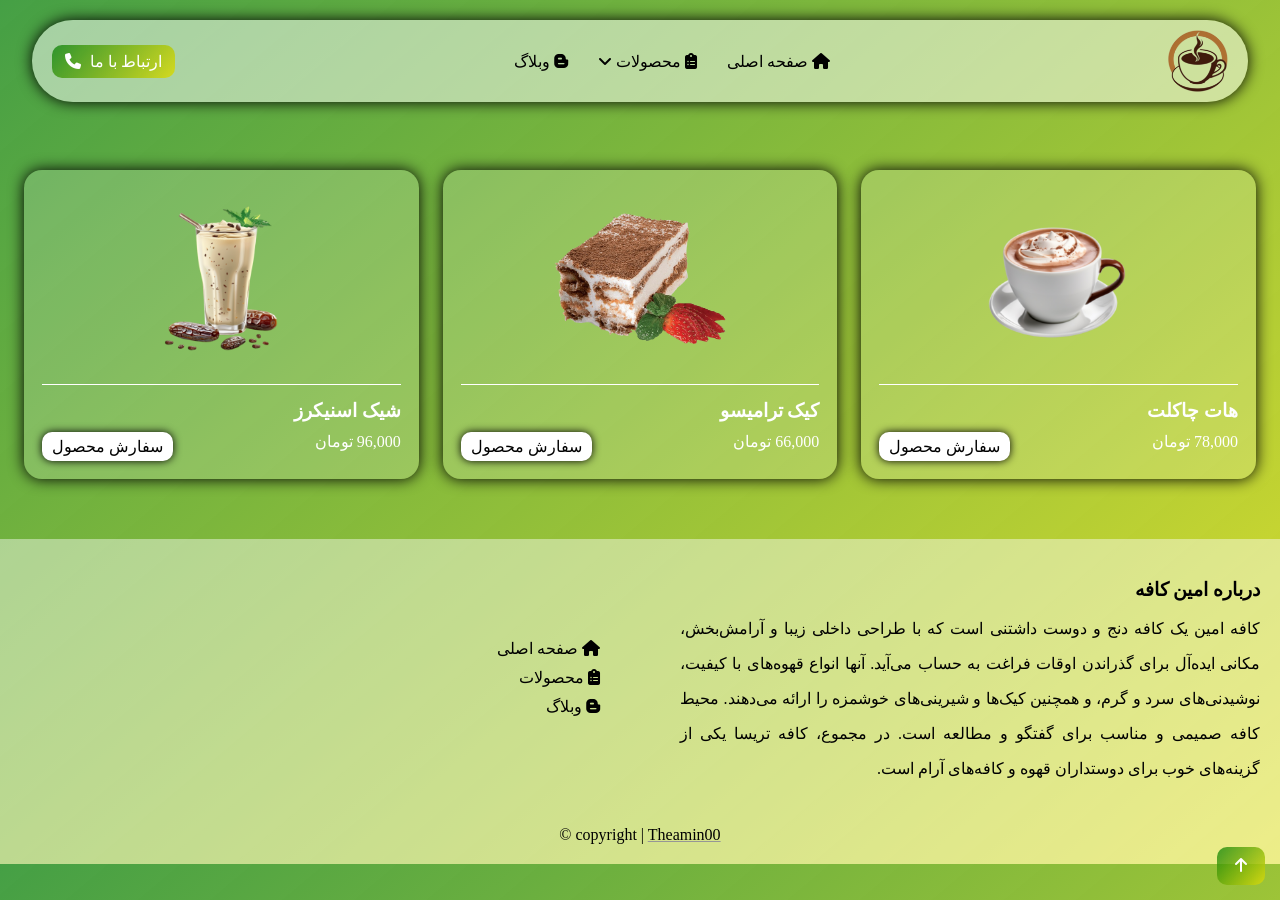
<file: index.html>
<!doctype html>
<html lang="fa-IR" dir="rtl">
  <head>
    <meta charset="UTF-8" />
    <meta name="viewport" content="width=device-width, initial-scale=1.0" />
    <title>وبسایت امین کافه</title>
    <link
      rel="stylesheet"
      href="https://cdnjs.cloudflare.com/ajax/libs/font-awesome/6.7.2/css/all.min.css"
      integrity="sha512-Evv84Mr4kqVGRNSgIGL/F/aIDqQb7xQ2vcrdIwxfjThSH8CSR7PBEakCr51Ck+w+/U6swU2Im1vVX0SVk9ABhg=="
      crossorigin="anonymous"
      referrerpolicy="no-referrer"
    />
    <link rel="shortcut icon" href="./photo/logo.png" type="image/x-icon">
    <link rel="stylesheet" href="styles.css" />
  </head>
  <body>
    <!--************* Start Header *************-->
    <header id="header">
      <a href="/" class="logo-link">
        <img src="./photo/logo.png" alt="logo" class="logo-img" />
      </a>

      <!-- navbar list -->
      <nav>
        <ul class="navbar-list">
          <li>
            <a href="./index.html">
              <i class="fas fa-home"></i>
              صفحه اصلی</a
            >
          </li>

          <li id="product-item">
            <a href="#">
              <i class="fas fa-clipboard-list"></i>
              محصولات
              <i class="fa fa-angle-down"></i>
            </a>
            <ul class="submenu">
              <li><a href="#">نوشیدنی ها</a></li>
              <li><a href="#">ساندویچ</a></li>
              <li><a href="#">پیتزا</a></li>
            </ul>
          </li>

          <li>
            <a href="./blog.html">
              <i class="fab fa-blogger-b"></i>
              وبلاگ
            </a>
          </li>
        </ul>
      </nav>

      <!-- contact link -->
      <a href="./contact.html" class="header-contact-link">
        ارتباط با ما
        <i class="fas fa-phone contact-icon"></i>
      </a>
    </header>

    <!--************* main content *************-->
    <main class="main-container">
      <div class="menu-list">
        <section class="menu-item">
          <img
            src="./photo/hot-chocolate.png"
            alt="hot chocolate"
            class="menu-img"
          />
          <h3 class="menu-title">هات چاکلت</h3>
          <div class="menu-info-box">
            <p>78,000 تومان</p>
            <a href="#" class="order-link">سفارش محصول </a>
          </div>
          <!-- Like Button -->
          <button type="button" class="like-btn">
            <i class="fa fa-heart"></i>
          </button>
        </section>

        <section class="menu-item">
          <img src="./photo/tiramisu.png" alt="tiramisu" class="menu-img" />
          <h3 class="menu-title">کیک ترامیسو</h3>
          <div class="menu-info-box">
            <p>66,000 تومان</p>
            <a href="#" class="order-link">سفارش محصول </a>
          </div>
          <!-- Like Button -->
          <button type="button" class="like-btn">
            <i class="fa fa-heart"></i>
          </button>
        </section>

        <section class="menu-item">
          <img src="./photo/shake.png" alt="shake" class="menu-img" />
          <h3 class="menu-title">شیک اسنیکرز</h3>
          <div class="menu-info-box">
            <p>96,000 تومان</p>
            <a href="#" class="order-link">سفارش محصول </a>
          </div>
          <!-- Like Button -->
          <button type="button" class="like-btn">
            <i class="fa fa-heart"></i>
          </button>
        </section>
      </div>
    </main>

    <!--************* Start Footer *************-->
    <footer id="footer">
      <div class="footer-info-box">
        <!-- about trisa -->
        <section class="footer-section">
          <h3 class="footer-title">درباره امین کافه</h3>
          <p class="footer-text">
            کافه امین یک کافه دنج و دوست داشتنی است که با طراحی داخلی زیبا و
            آرامش‌بخش، مکانی ایده‌آل برای گذراندن اوقات فراغت به حساب می‌آید.
            آنها انواع قهوه‌های با کیفیت، نوشیدنی‌های سرد و گرم، و همچنین کیک‌ها
            و شیرینی‌های خوشمزه را ارائه می‌دهند. محیط کافه صمیمی و مناسب برای
            گفتگو و مطالعه است. در مجموع، کافه تریسا یکی از گزینه‌های خوب برای
            دوستداران قهوه و کافه‌های آرام است.
          </p>
        </section>
        <!-- footer links -->
        <section class="footer-section">
          <ul class="footer-list">
            <li class="footer-link">
              <a href="./index.html">
                <i class="fas fa-home"></i>
                صفحه اصلی</a
              >
            </li>

            <li class="footer-link">
              <a href="#">
                <i class="fas fa-clipboard-list"></i>
                محصولات
              </a>
            </li>

            <li class="footer-link">
              <a href="#">
                <i class="fab fa-blogger-b"></i>
                وبلاگ
              </a>
            </li>
          </ul>
        </section>
      </div>
      <p class="footer-copyright">
        copyright |
        <a href="https://www.instagram.com/theamin00" class="soufi-link" target="_blank"
          >Theamin00</a
        >
        &copy;
      </p>
      <a href="#" class="go-top-link">
        <i class="fa fa-arrow-up"></i>
      </a>
    </footer>
  </body>
</html>
</file>
<file: styles.css>
* {
  margin: 0;
  padding: 0;
  box-sizing: border-box;
}

html {
  direction: rtl;
  scroll-behavior: smooth;
}

body {
  font-family: vazir;
  background: linear-gradient( 140deg, rgba(4, 126, 4, 0.742), rgba(218, 218, 13, 0.866));
}

ul {
  list-style-type: none;
}

a {
  text-decoration: none;
  color: inherit;
}

img {
  width: 100%;
}

/* header styles */
#header {
  background: rgba(255, 255, 255, 0.508);
  display: flex;
  align-items: center;
  justify-content: space-between;
  border-radius: 50px;
  padding: 10px 20px;
  position: fixed;
  width: 95%;
  top: 20px;
  /* first way to centeralize div */
  right: 2.5%;
  /* second way to centeralize div */
  /* left: 0;
  right: 0;
  margin: auto; */
  z-index: 99;
  box-shadow: 0 0 15px black;
}

/* logo */
#header .logo-link {
  line-height: 0;
}
#header .logo-link .logo-img {
  width: 60px;
}

/* header list */
#header .navbar-list {
  display: flex;
  gap: 30px;
  transition: all.3s;
}

#header .navbar-list > li {
  position: relative;
  padding: 15px 0;
  &:hover{
    color: rgba(0, 0, 0, 0.303);
  }
}

#header .navbar-list .submenu {
  position: absolute;
  background: linear-gradient( 130deg, rgba(4, 126, 4, 0.742), rgba(218, 218, 13, 0.866));
  width: 200px;
  border-radius: 10px;
  padding: 10px;
  top: 100%;
  color: white;
  box-shadow: 0 0 10px rgba(0, 0, 0, 0.3);
  opacity: 0;
  pointer-events: none;
}

#header .navbar-list .submenu li a {
  padding: 0.3rem;
  display: block;
  border-radius: 7px;
}

#header .navbar-list .submenu li a:hover {
  background: white;
  color: black;
}

/* show sub menu */
#header .navbar-list > li:hover .submenu {
  opacity: 1;
  pointer-events: auto;
}
/* contact link */

#header .header-contact-link {
  background: linear-gradient( 130deg, rgba(4, 126, 4, 0.742), rgba(218, 218, 13, 0.866));
  color: white;
  padding: 7px 13px;
  border-radius: 10px;
  transition: all .3s;
  &:hover{
      background: linear-gradient( 130deg, rgba(3, 106, 3, 0.385), rgba(143, 143, 6, 0.418));
      color: black;

  }
}

#header .header-contact-link .contact-icon {
  margin-right: 5px;
}

.main-container {
  margin-top: 170px;
}
/* prodcuts list styles */
.menu-list {
    display: flex;
    justify-content: space-around;
    flex-wrap: wrap;
    gap: 20px;
    margin: 80px 40px;
}

.menu-list .menu-item {
    background: #ffffff2c;
    border-radius: 18px;
    width: 29%;
    color: white;
    padding: 20px;
    position: relative;
    z-index: 9;
    box-shadow: 0 0 15px black;
    &:hover{
        background: #ffffff3c;
    }
}

/* like button */
.like-btn {
  position: absolute;
  top: 10px;
  right: 10px;
  width: 40px;
  height: 40px;
  border-radius: 50%;
  border: none;
  font-size: 1.2rem;
  color: white;
  background: #ffffff2c;
  cursor: pointer;
  transition: all 0.3s;
  opacity: 0;
  /* pointer-events: none; */
  visibility: hidden;
  &:active{
    color: red;
  }
}

.like-btn:hover {
  background: linear-gradient( 130deg, rgba(4, 126, 4, 0.742), rgba(218, 218, 13, 0.866));
  scale: 1.1;
  right: 13px;
  top: 13px;
}

.menu-list .menu-item:hover .like-btn {
  visibility: visible;
  opacity: 1;
}

/* menu image */
.menu-list .menu-item .menu-img {
  width: 200px;
  height: 200px;
  object-fit: contain;
  display: block;
  margin: 0 auto;
}

/* menu title */
.menu-list .menu-item .menu-title {
  border-top: 1px solid white;
  padding-top: 15px;
  margin-bottom: 10px;
}

/* menu bottom info (price & order link) */
.menu-list .menu-item .menu-info-box {
  display: flex;
  justify-content: space-between;
}

.menu-list .menu-item .menu-info-box .order-link {
  background: white;
  color: black;
  padding: 5px 10px;
  border-radius: 10px;
  box-shadow: 0 0 8px black;
  transition: all 0.3s;
  &:hover{
    box-shadow: inset 0 0 10px black;
    background: rgba(5, 216, 5, 0.563);
    color: white;
  }
   &:active{
    box-shadow: inset 0 0 10px black;
    transform: translateY(2px) scale(0.90);
  }
}

/* footer styles */

#footer {
  background: rgba(255, 255, 255, 0.434);
  padding: 20px;
  padding-top: 40px;
}

#footer .footer-info-box {
  display: flex;
  align-items: center;
  gap: 80px;
}

#footer .footer-info-box .footer-section {
  width: 50%;
}

#footer .footer-info-box .footer-section .footer-title {
  margin-bottom: 10px;
}

#footer .footer-info-box .footer-section .footer-text {
  line-height: 35px;
  text-align: justify;
}

#footer .footer-info-box .footer-section .footer-link {
  margin-bottom: 10px;
}

/* copy right text */
#footer .footer-copyright {
  text-align: center;
  margin-top: 40px;
}
#footer .footer-copyright .soufi-link {
  text-decoration: underline;
  text-decoration-color: #969696;
}

#footer .go-top-link {
  background:linear-gradient( 130deg, rgba(4, 126, 4, 0.742), rgba(218, 218, 13, 0.866));
  
  color: white;
  padding: 10px 18px;
  border-radius: 10px;
  position: fixed;
  bottom: 15px;
  right: 15px;
  z-index: 99;
  &:hover{
      background:linear-gradient( 130deg, rgba(4, 126, 4, 0.463), rgba(218, 218, 13, 0.43));

  }
}

/* ==============================
   Responsive Fix - Cafe Amin
   ============================== */

/* 1. محاسبه صحیح عرض عناصر */
*,
*::before,
*::after {
    box-sizing: border-box;
}

html {
    width: 100%;
}

body {
    margin: 0;
    min-width: 0;
    overflow-wrap: break-word;
}

/* 2. چیدمان واکنش‌گرای محصولات */
.menu-list {
    display: grid;
    grid-template-columns: repeat(3, minmax(0, 1fr));
    gap: 24px;
    width: auto;
    margin: 60px 24px;
}

.menu-list .menu-item {
    width: auto;
    min-width: 0;
    padding: 18px;
    border-radius: 18px;
}

/* 3. تنظیم اندازه تصاویر */
.menu-list .menu-item .menu-img {
    display: block;
    width: 100%;
    max-width: 200px;
    height: 180px;
    object-fit: contain;
    margin: 0 auto 16px;
}

/* 4. جلوگیری از به‌هم‌ریختگی قیمت و دکمه */
.menu-list .menu-item .menu-info {
    display: flex;
    flex-wrap: wrap;
    align-items: center;
    justify-content: space-between;
    gap: 10px;
}

.menu-list .menu-item .menu-info p {
    margin: 0;
    min-width: 0;
}

.menu-list .menu-item .menu-info .order {
    display: inline-block;
    max-width: 100%;
    text-align: center;
    overflow-wrap: anywhere;
}

/* 5. تنظیم هدر در تبلت و صفحه‌های کوچک */
@media (max-width: 800px) {
    #header {
        flex-wrap: wrap;
        gap: 16px;
        margin: 12px;
        padding: 12px 16px;
    }

    #header .navbar-list {
        flex-wrap: wrap;
        justify-content: center;
        gap: 12px;
    }

    .menu-list {
        grid-template-columns: repeat(2, minmax(0, 1fr));
        margin: 36px 16px;
        gap: 16px;
    }

    #footer .footer-info-box {
        flex-wrap: wrap;
        gap: 24px;
    }

    #footer .footer-info-box .footer-section {
        width: 100%;
        min-width: 0;
    }
}

/* 6. تنظیم مخصوص موبایل */
@media (max-width: 520px) {
    #header {
        justify-content: center;
        border-radius: 20px;
    }

    #header .logo-link {
        flex-shrink: 0;
    }

    #header nav {
        max-width: 100%;
    }

    #header .navbar-list {
        gap: 10px;
        padding: 0;
        font-size: 14px;
    }

    #header .header-contact {
        max-width: 100%;
    }

    .menu-list {
        grid-template-columns: minmax(0, 1fr);
        margin: 24px 12px;
        gap: 18px;
    }

    .menu-list .menu-item {
        padding: 16px;
    }

    .menu-list .menu-item .menu-img {
        max-width: 220px;
        height: 190px;
    }

    .menu-list .menu-item .menu-title {
        text-align: center;
    }

    .menu-list .menu-item .menu-info {
        justify-content: space-between;
        gap: 12px;
    }

    #footer {
        padding: 24px 16px;
    }

    #footer .footer-info-box {
        gap: 20px;
    }

    #footer .footer-info-box .footer-section .text {
        line-height: 2;
    }

    #footer .footer-copyright {
        overflow-wrap: anywhere;
    }
}
</file>
